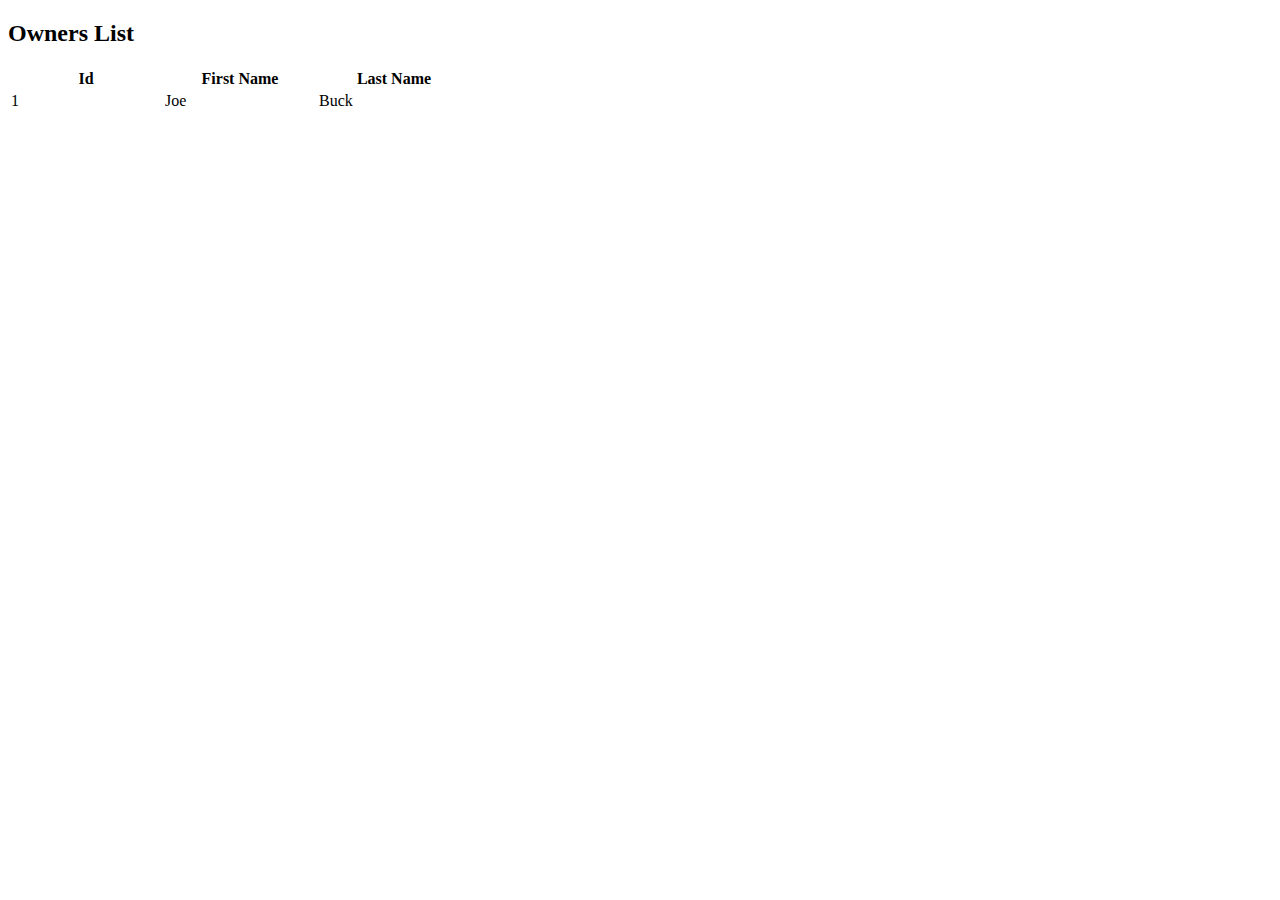
<file: pet-clinic-web/target/classes/templates/owners/index.html>
<!DOCTYPE html>
<html lang="en" xmlns:th="http://www.thymeleaf.org" th:replace="~{fragments/layout :: layout (~{::body},'owners')}">
<head>
    <meta charset="UTF-8"/>
    <title>List of Pet Owners</title>
</head>
<body>
<!--/*@thymesVar id="owner" type="guru.springframework.sfgpetclinic.model.Owner"*/-->
<h2 th:text="'List of Owners'">Owners List</h2>

<table class="table table-striped">
    <thead>
    <tr>
        <th style="width: 150px;">Id</th>
        <th style="width: 150px;">First Name</th>
        <th style="width: 150px;">Last Name</th>
    </tr>
    </thead>
    <tbody>
    <tr th:each="owner : ${owners}">
        <td th:text="${owner.id}">1</td>
        <td th:text="${owner.firstName}">Joe</td>
        <td th:text="${owner.lastName}">Buck</td>
    </tr>
    </tbody>
</table>
</body>
</html>
<!--<!DOCTYPE html>
<html lang="en" xmlns:th="https://www.thymeleaf.org" th:replace="~{fragments/layout :: layout (~{::body},'owners')}">
    <head>
        <meta charset="UTF-8"/>
        <title>List of Pet Owners</title>
    </head>
    <body>-->
        <!--/*@thymesVar is="owner" type="anushapalliyil/springframework/sfgpetclinic/model/Owner.java"*/-->
        <!--<h2 th:text="'List of Owners'">Owners List</h2>

        <table class="table table-striped">
            <thead>
                <tr>
                    <th style="width: 150px;">Id</th>
                    <th style="width: 150px;">First Name</th>
                    <th style="width: 150px;">Last Name</th>
                </tr>
            </thead>
            <tbody>
                <tr th:each="owner ${owners}">
                    <td th:text="${owner.id}">1</td>
                    <td th:text="${owner.firstName}">Joe</td>
                    <td th:text="${owner.lastName}">Buck</td>
                </tr>
            </tbody>
        </table>
    </body>
</html>-->
</file>
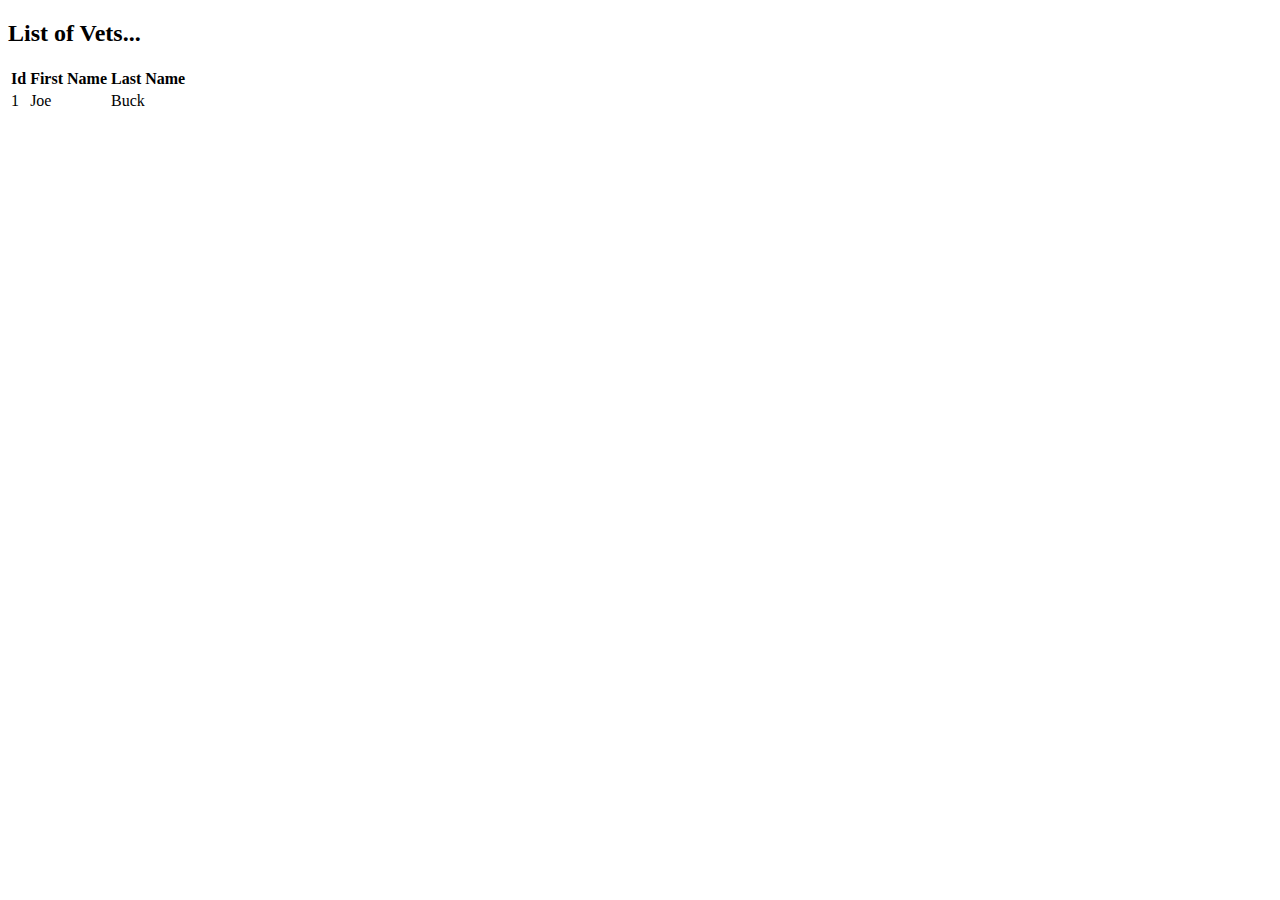
<file: pet-clinic-web/target/classes/templates/vets/index.html>
<!DOCTYPE html>
<html lang="en" xmlns:th="http://www.thymeleaf.org" th:replace="~{fragments/layout :: layout (~{::body}, 'vets')}">
    <head>
        <meta charset="UTF-8">
        <title>List of Vets</title>
    </head>
    <body>

        <!--/*@thymesVar id ="vet" type="anushapalliyil/springframework/sfgpetclinic/model/Vet.java"-->
        <h2 th:text="'List of Vets'">List of Vets...</h2>

        <table class="table table-stripped">
            <thead>
                <tr>
                    <th>Id</th>
                    <th>First Name</th>
                    <th>Last Name</th>
                </tr>
            </thead>
            <body>
                <tr th:each="vet ${vets}">
                    <td th:text="${vet.id}">1</td>
                    <td th:text="${vet.firstName}">Joe</td>
                    <td th:text="${vet.lastName}">Buck</td>
                </tr>
            </body>
        </table>
    </body>
</html>
</file>
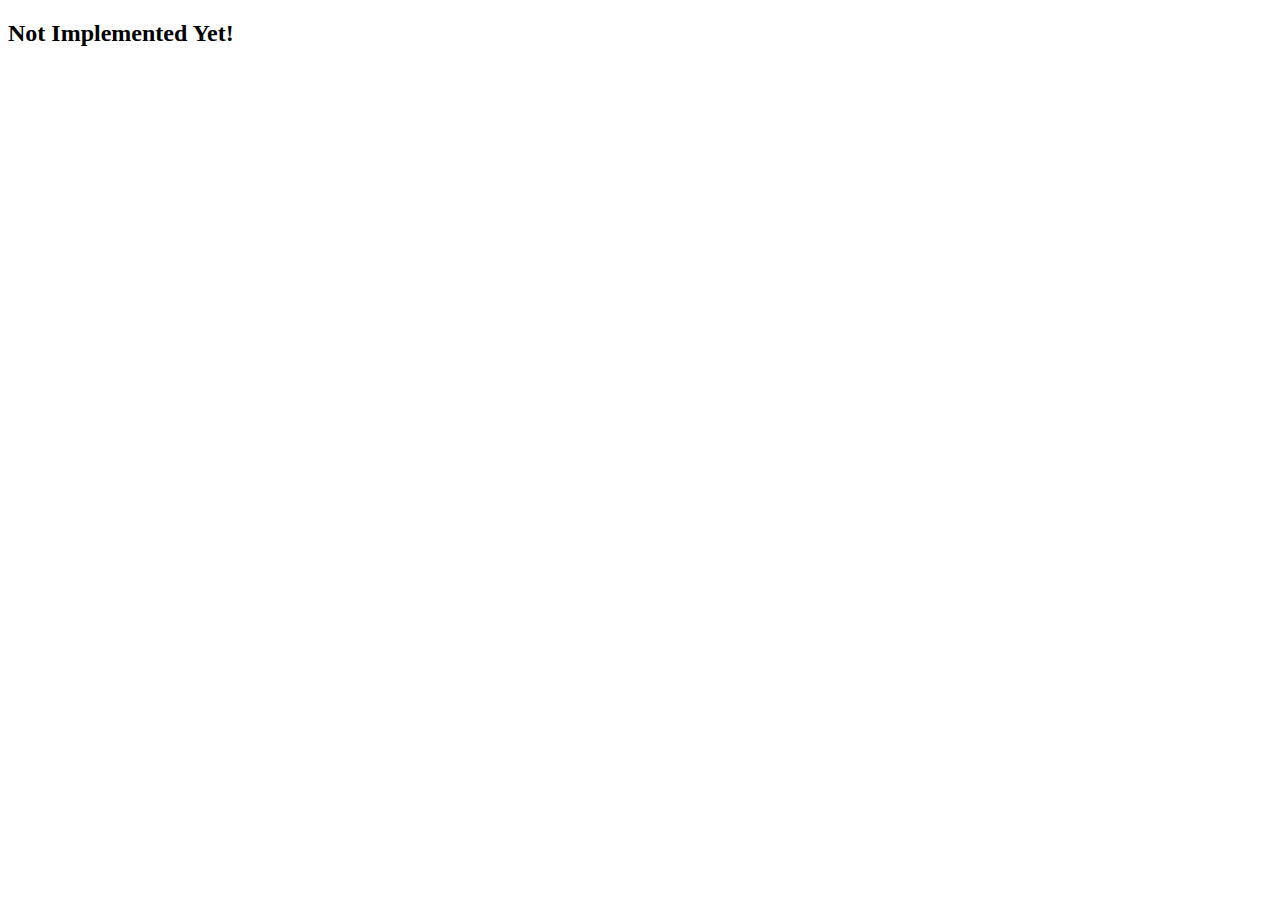
<file: pet-clinic-web/target/classes/templates/notimplemented.html>
<!DOCTYPE html>
<html lang="en" xmlns:th="http://www.thymeleaf.org">
    <head>
        <meta charset="UTF-8"/>
        <title>Not Implemented</title>
    </head>
    <body>
        <h2 th:text="'Not Implemented Yet!!!!'">Not Implemented Yet!</h2>
    </body>
</html>
</file>
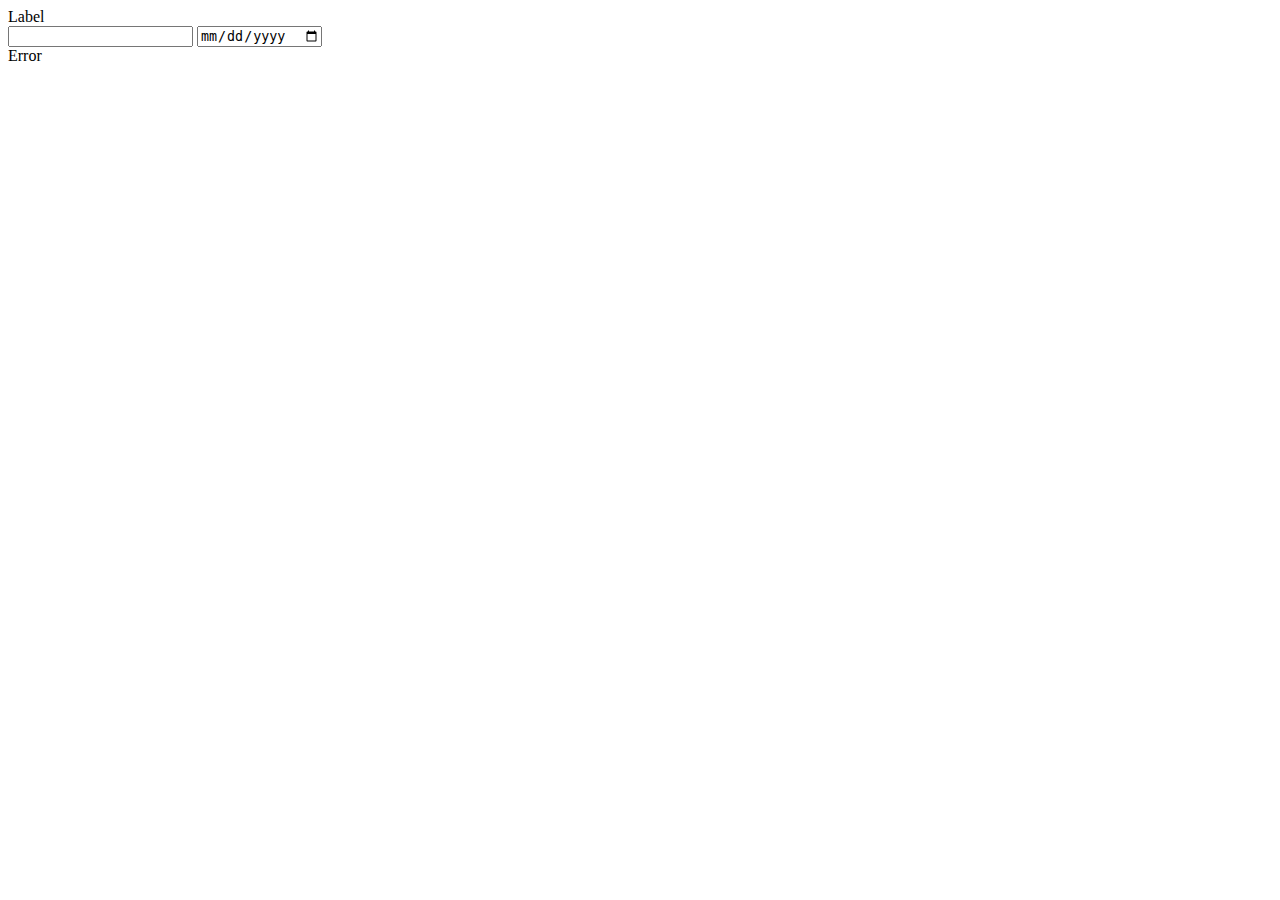
<file: pet-clinic-web/target/classes/templates/fragments/inputField.html>
<!DOCTYPE html>
<html>
<body>
  <form>
    <th:block th:fragment="input (label, name, type)">
      <div th:with="valid=${!#fields.hasErrors(name)}"
        th:class="${'form-group' + (valid ? '' : ' has-error')}"
        class="form-group">
        <label class="col-sm-2 control-label" th:text="${label}">Label</label>
        <div class="col-sm-10">
            <div th:switch="${type}">
                <input th:case="'text'" class="form-control" type="text" th:field="*{__${name}__}" />
                <input th:case="'date'" class="form-control" type="date" th:field="*{__${name}__}"/>
            </div>
          <span th:if="${valid}"
            class="fa fa-ok form-control-feedback"
            aria-hidden="true"></span>
          <th:block th:if="${!valid}">
            <span
              class="fa fa-remove form-control-feedback"
              aria-hidden="true"></span>
            <span class="help-inline" th:errors="*{__${name}__}">Error</span>
          </th:block>
        </div>
      </div>
    </th:block>
  </form>
</body>
</html>
</file>
